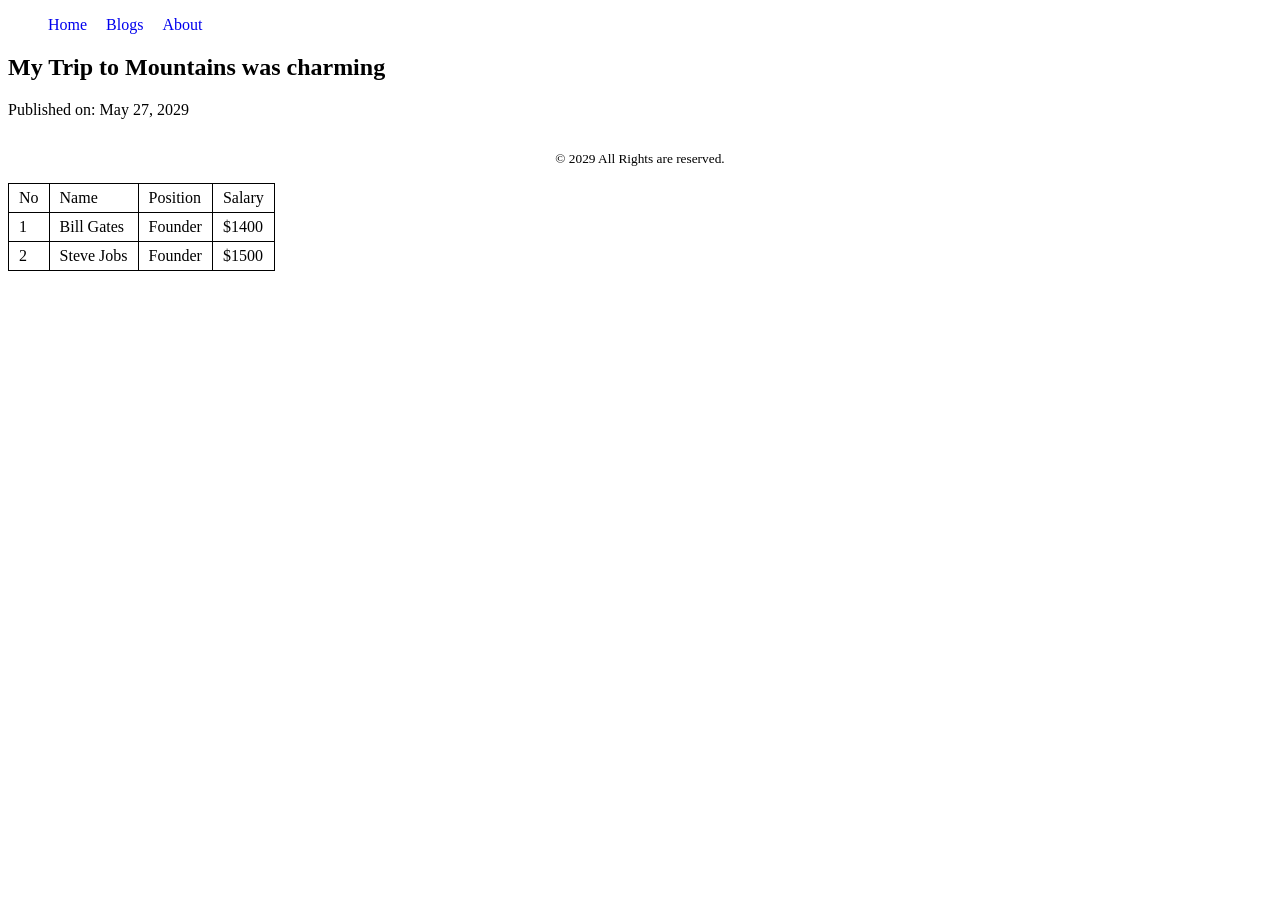
<file: index.html>
<!DOCTYPE html>
<html lang="en">
<head>
    <meta charset="UTF-8">
    <meta name="viewport" content="width=device-width, initial-scale=1.0">
    <title>Document</title>
    <link rel="stylesheet" href="styles/blog.css">
</head>
<body>
    <header>
        <nav>
            <ul>
                <li><a href="home.html">Home</a></li>
                <li><a href="blog.html">Blogs</a></li>
                <li><a href="about.html">About</a></li>
            </ul>
        </nav>
    </header>
    <main>
        <article>
            <header>
                <h2>My Trip to Mountains was charming</h2>
                <p>Published on: <time datetime="2029-05-27">May 27, 2029</time></p>
            </header>
        </article>
    </main>
    <footer>
        <p><small> &copy; 2029 All Rights are reserved.</small></p>
    </footer>
    <table>
        <thead>
            <td>No</td>
            <td>Name</td>
            <td>Position</td>
            <td>Salary</td>
        </thead>
        <tbody>
            <tr>
                <td>1</td>
                <td>Bill Gates</td>
                <td>Founder</td>
                <td>$1400</td>
            </tr>
            <tr>
                <td>2</td>
                <td>Steve Jobs</td>
                <td>Founder</td>
                <td>$1500</td>
            </tr>
        </tbody>
    </table>
</body>
</html>
</file>
<file: styles/blog.css>
nav > ul > li {
    display: inline;
    margin-right: 15px;
}

nav li > a {
    text-decoration: none;
}

footer {
    margin-top: 30px;
    text-align: center;
}

table {
    border-collapse: collapse;
}

td {
    border: 1px solid black;
    padding: 5px 10px;
}
</file>
